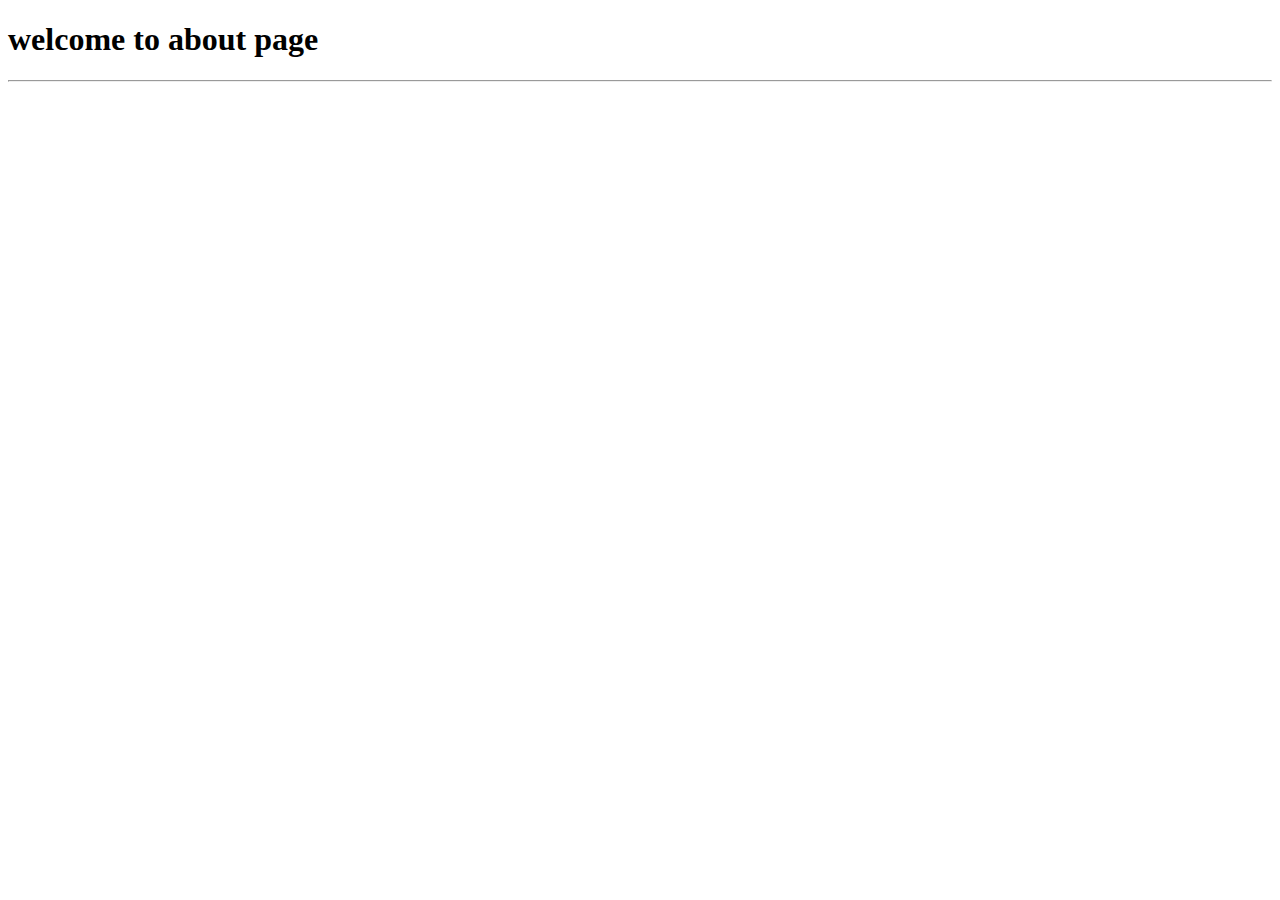
<file: pages/about.html>
<!DOCTYPE html>
<html lang="en">
<head>
    <meta charset="UTF-8">
    <meta name="viewport" content="width=device-width, initial-scale=1.0">
    <title>Document</title>
</head>
<body>
    <h1>welcome to about page</h1>
    <hr>
</body>
</html>
</file>
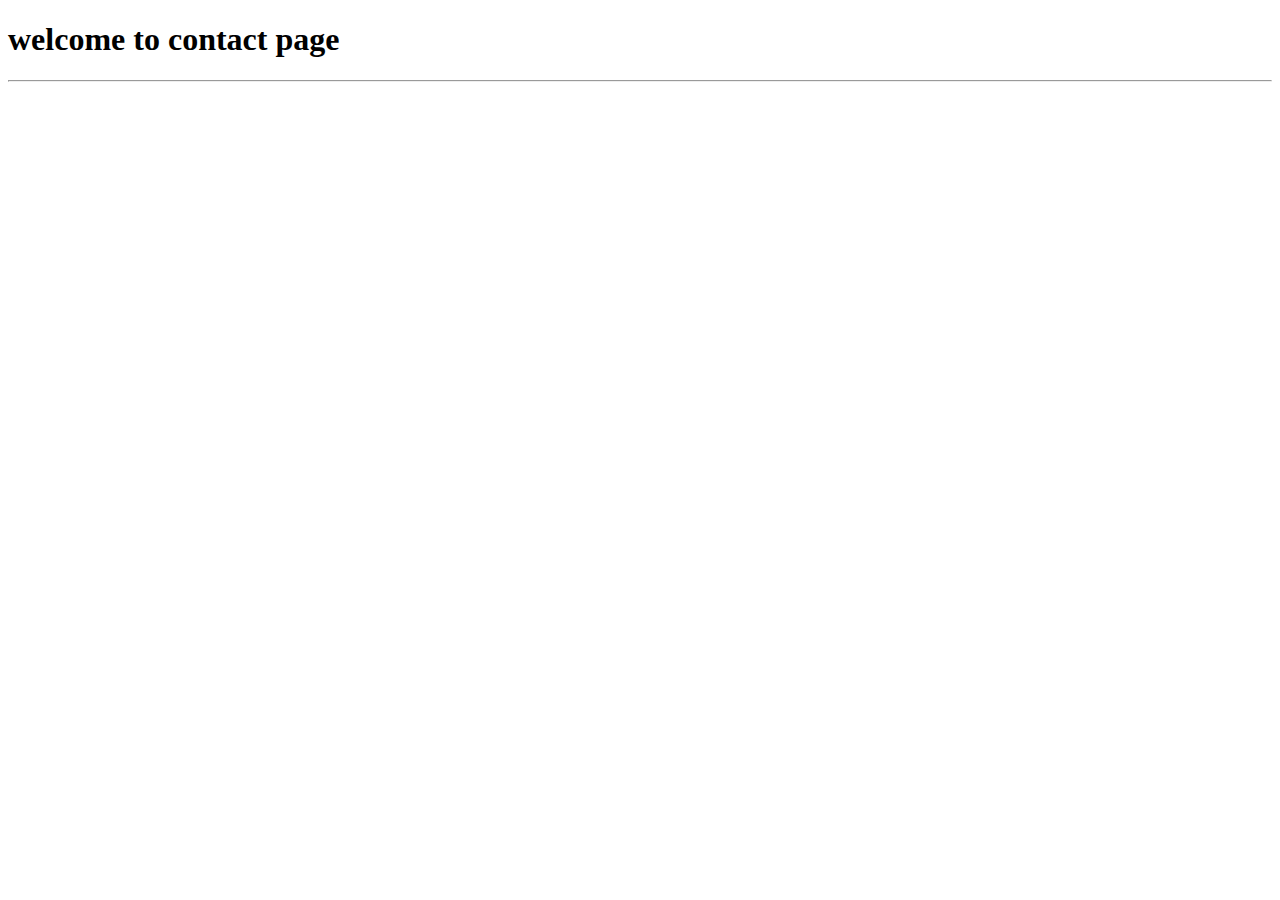
<file: pages/contact.html>
<!DOCTYPE html>
<html lang="en">
<head>
    <meta charset="UTF-8">
    <meta name="viewport" content="width=device-width, initial-scale=1.0">
    <title>Document</title>
</head>
<body>
    <h1>welcome to contact page</h1>
    <hr>
</body>
</html>
</file>
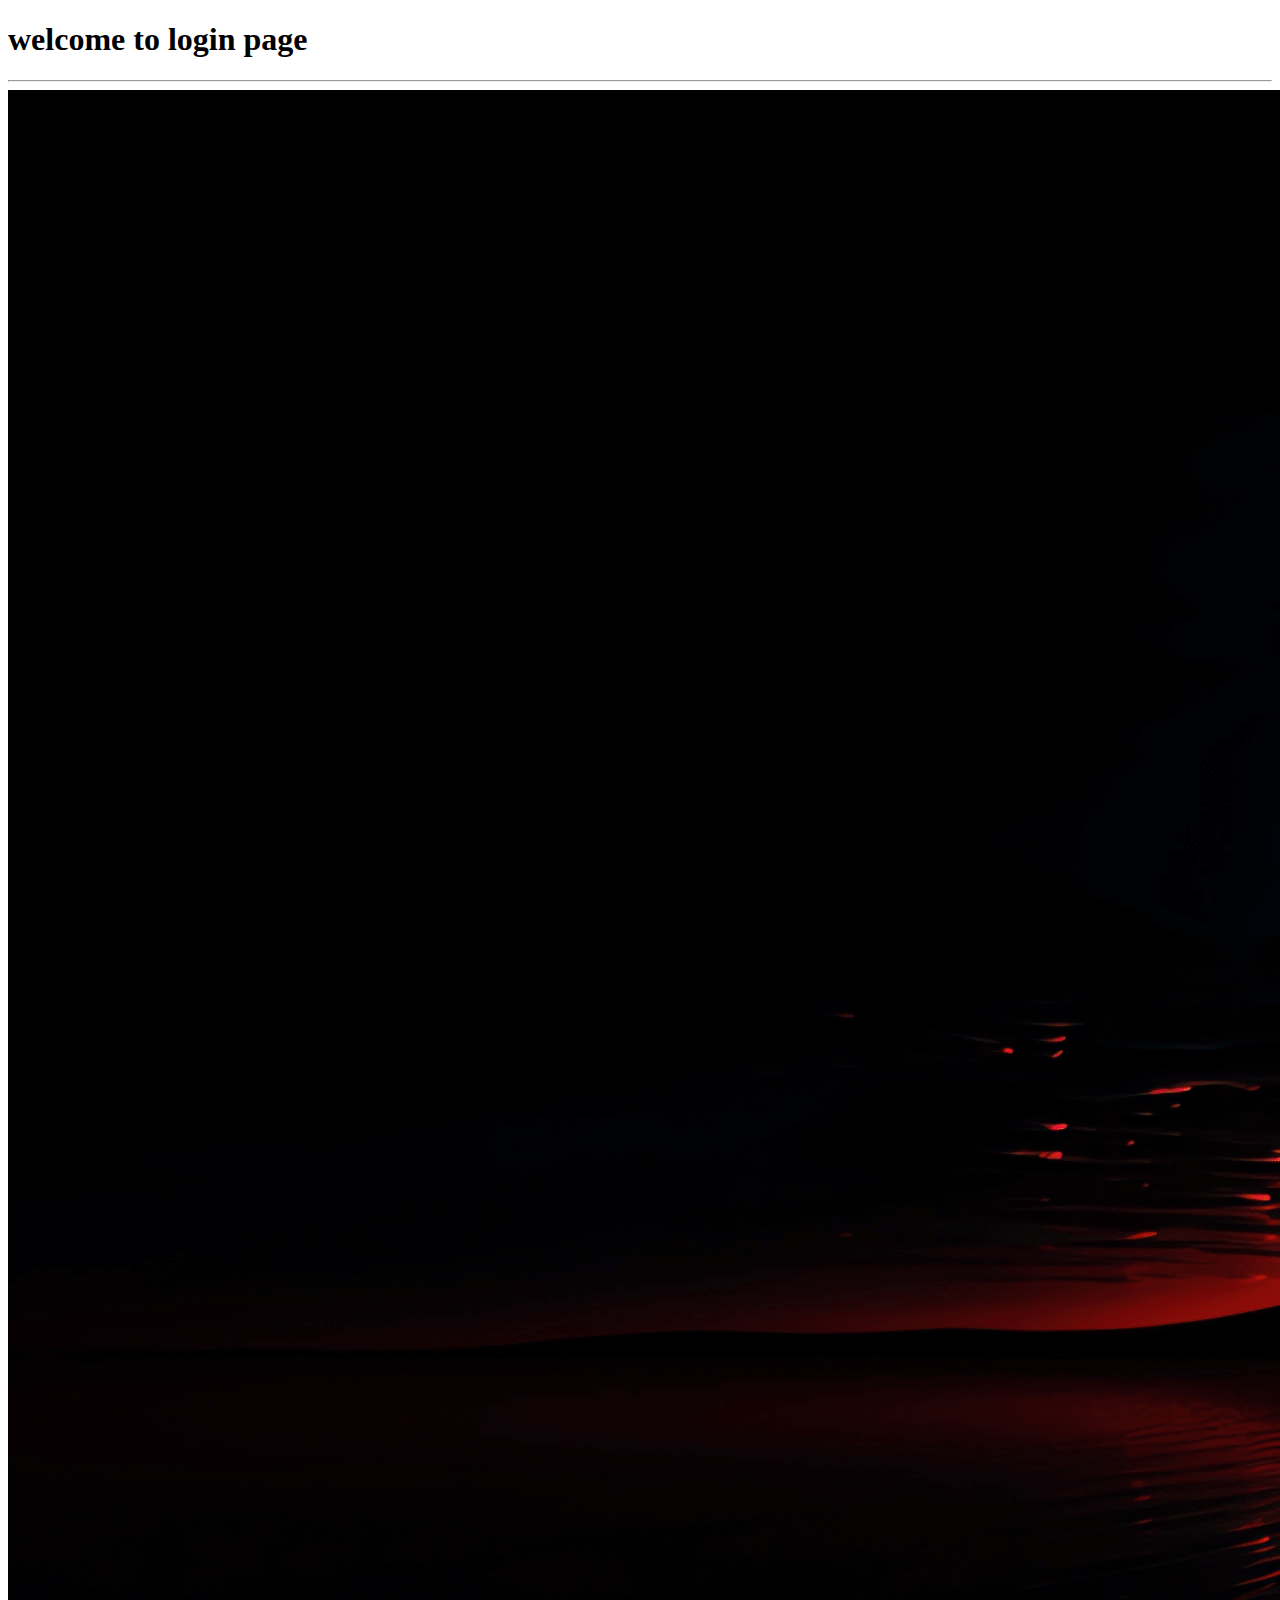
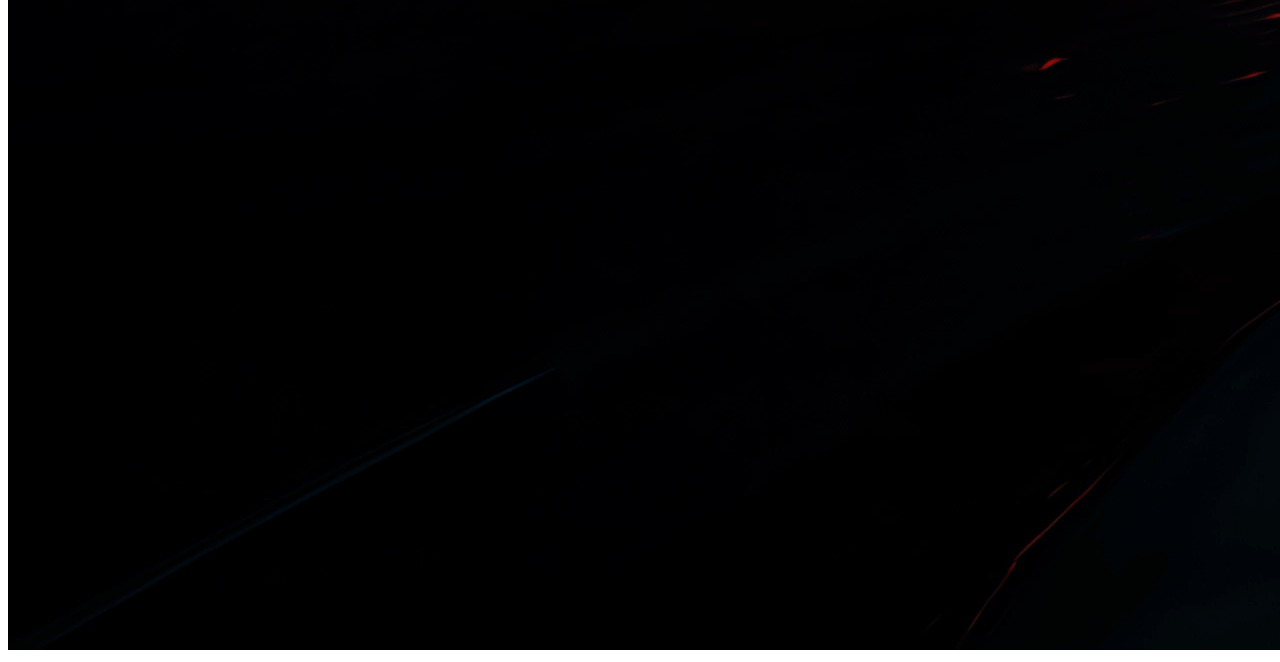
<file: pages/auth/login.html>
<!DOCTYPE html>
<html lang="en">
<head>
    <meta charset="UTF-8">
    <meta name="viewport" content="width=device-width, initial-scale=1.0">
    <title>Document</title>
</head>
<body>
    <h1>welcome to login page</h1>
    <hr>
    <img src="../../images/STUNNING-SUNRISE-3232YY-min.webp" alt="">
</body>
</html>
</file>
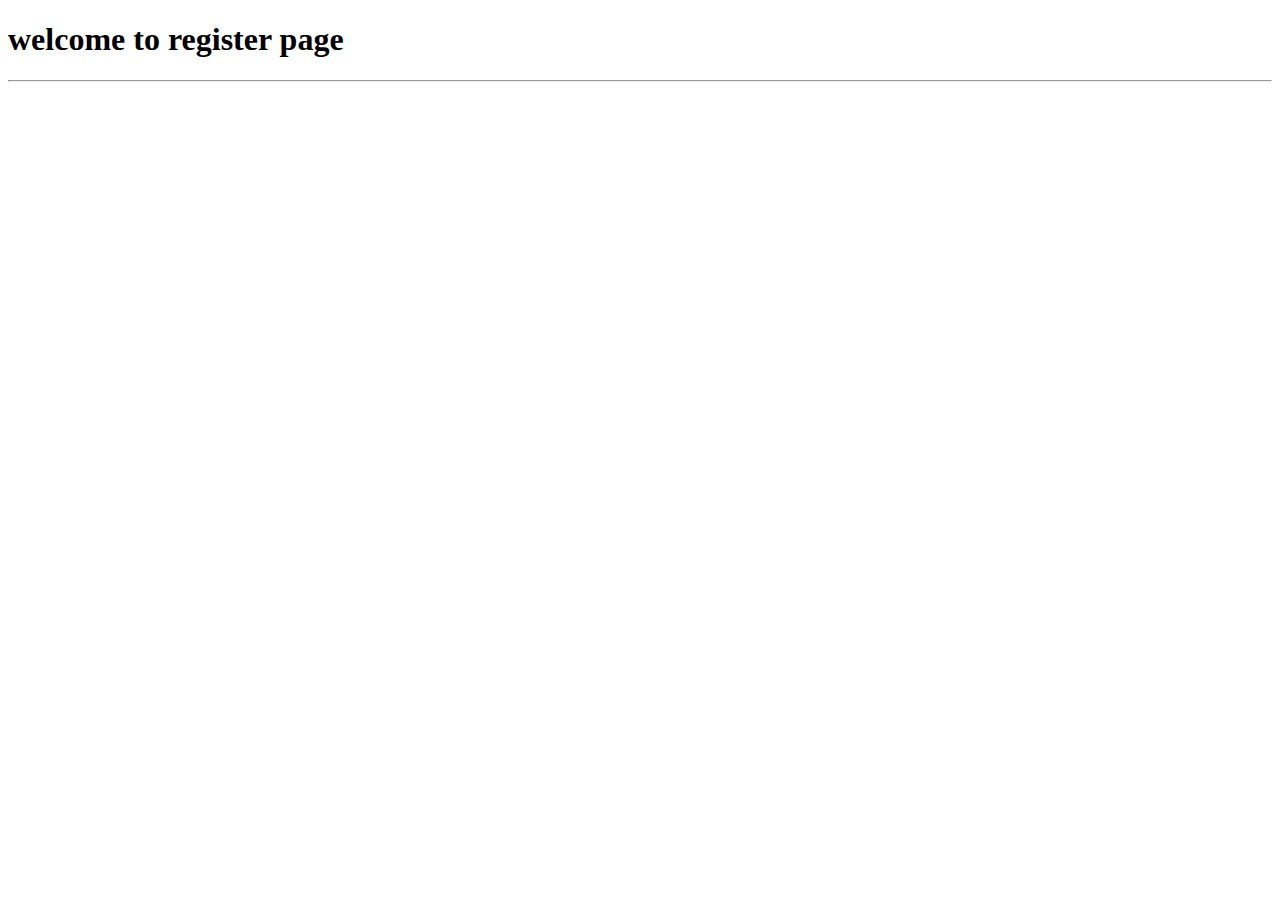
<file: pages/auth/register.html>
<!DOCTYPE html>
<html lang="en">
<head>
    <meta charset="UTF-8">
    <meta name="viewport" content="width=device-width, initial-scale=1.0">
    <title>Document</title>
</head>
<body>
    <h1>welcome to register page</h1>
    <hr>
</body>
</html>
</file>
